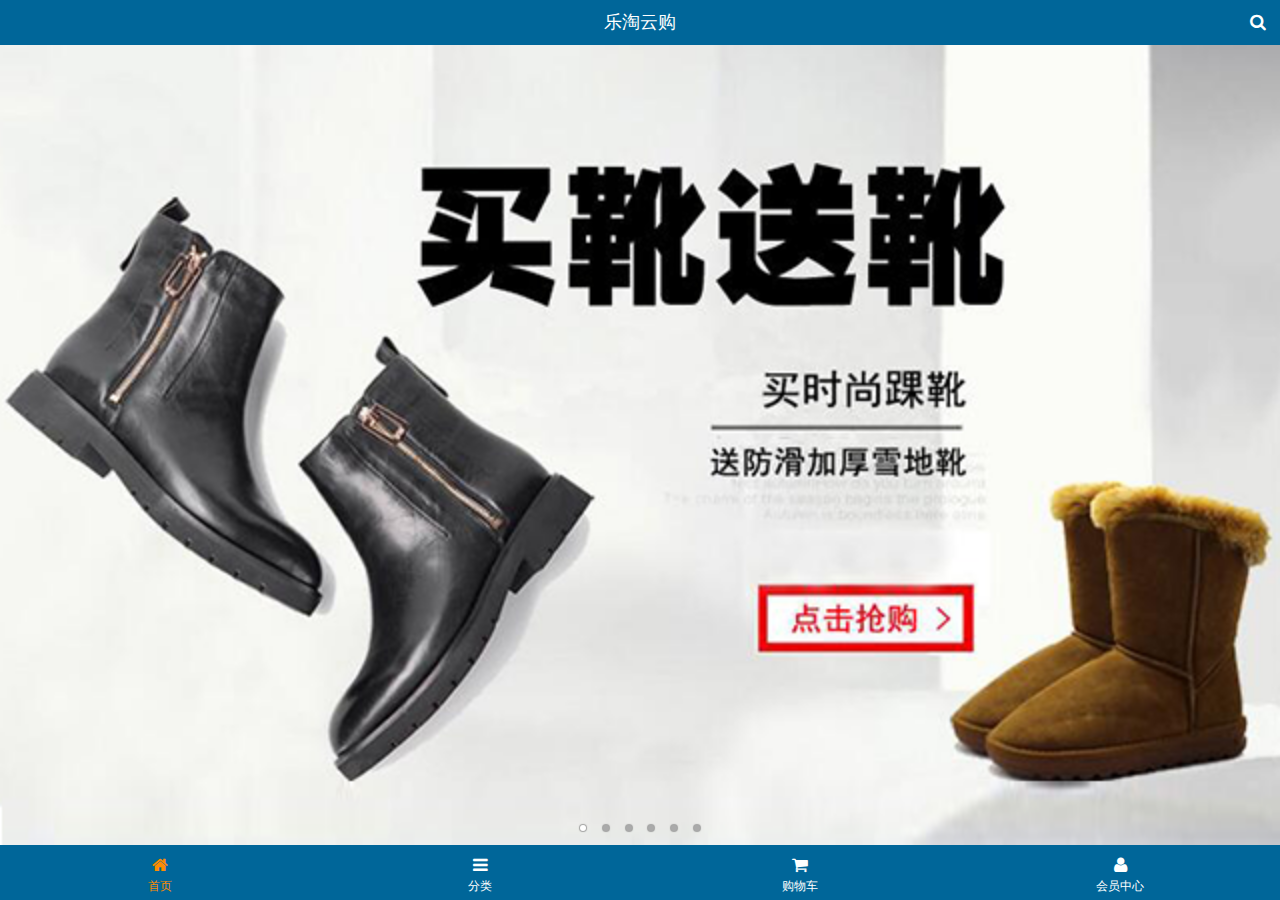
<file: public/mobile/index.html>
<!DOCTYPE html>
<html>
<head lang="en">
    <meta charset="UTF-8">
    <meta name="viewport" content="width=device-width,initial-scale=1.0,user-scalable=0"/>
    <title>乐淘首页</title>
    <link type="image/x-icon" rel="shortcut icon" href="images/favicon.ico">
    <link rel="stylesheet" href="assets/mui/css/mui.css"/>
    <link rel="stylesheet" href="assets/fa/css/font-awesome.min.css"/>
    <link rel="stylesheet" href="css/common.css"/>
    <link rel="stylesheet" href="css/index.css"/>
</head>
<body>
    <div class="lt_container">
        <header class="lt_topBar">
            <h3>乐淘云购</h3>
            <a class="btn_right" href="search.html"><span class="fa fa-search"></span></a>
        </header>
        <div class="lt_content">
            <div class="lt_wrapper">
                <div class="mui-scroll-wrapper">
                    <div class="mui-scroll">
                        <!--轮播图-->
                        <div class="mui-slider">
                            <div class="mui-slider-group mui-slider-loop">
                                <div class="mui-slider-item mui-slider-item-duplicate"><a href="#"><img src="images/banner6.png" /></a></div>
                                <div class="mui-slider-item mui-active"><a href="#"><img src="images/banner1.png" /></a></div>
                                <div class="mui-slider-item"><a href="#"><img src="images/banner2.png" /></a></div>
                                <div class="mui-slider-item"><a href="#"><img src="images/banner3.png" /></a></div>
                                <div class="mui-slider-item"><a href="#"><img src="images/banner4.png" /></a></div>
                                <div class="mui-slider-item"><a href="#"><img src="images/banner5.png" /></a></div>
                                <div class="mui-slider-item"><a href="#"><img src="images/banner6.png" /></a></div>
                                <div class="mui-slider-item mui-slider-item-duplicate"><a href="#"><img src="images/banner1.png" /></a></div>
                            </div>
                            <div class="mui-slider-indicator">
                                <div class="mui-indicator mui-active"></div>
                                <div class="mui-indicator"></div>
                                <div class="mui-indicator"></div>
                                <div class="mui-indicator"></div>
                                <div class="mui-indicator"></div>
                                <div class="mui-indicator"></div>
                            </div>
                        </div>
                        <!--导航栏-->
                        <nav class="lt_nav">
                            <a href="#"><img src="images/nav1.png" alt=""/></a>
                            <a href="#"><img src="images/nav2.png" alt=""/></a>
                            <a href="#"><img src="images/nav3.png" alt=""/></a>
                            <a href="#"><img src="images/nav4.png" alt=""/></a>
                            <a href="#"><img src="images/nav5.png" alt=""/></a>
                            <a href="#"><img src="images/nav6.png" alt=""/></a>
                        </nav>
                        <!--商品区块-->
                        <div class="lt_product">
                            <a class="item" href="#">
                                <img src="images/product.jpg" alt=""/>
                                <span class="mui-ellipsis-2 mui-text-left">adidas阿迪达斯 男式 场下休闲篮球鞋S83700 </span>
                                <p><span>&yen;560.00</span> <span>&yen;560.00</span></p>
                                <button class="mui-btn-blue">立即购买</button>
                            </a>
                            <a class="item" href="#">
                                <img src="images/product.jpg" alt=""/>
                                <span class="mui-ellipsis-2 mui-text-left">adidas阿迪达斯 男式 场下休闲篮球鞋S83700 </span>
                                <p><span>&yen;560.00</span> <span>&yen;560.00</span></p>
                                <button class="mui-btn-blue">立即购买</button>
                            </a>
                            <a class="item" href="#">
                                <img src="images/product.jpg" alt=""/>
                                <span class="mui-ellipsis-2 mui-text-left">adidas阿迪达斯 男式 场下休闲篮球鞋S83700 </span>
                                <p><span>&yen;560.00</span> <span>&yen;560.00</span></p>
                                <button class="mui-btn-blue">立即购买</button>
                            </a>
                            <a class="item" href="#">
                                <img src="images/product.jpg" alt=""/>
                                <span class="mui-ellipsis-2 mui-text-left">adidas阿迪达斯 男式 场下休闲篮球鞋S83700 </span>
                                <p><span>&yen;560.00</span> <span>&yen;560.00</span></p>
                                <button class="mui-btn-blue">立即购买</button>
                            </a>
                        </div>
                    </div>
                </div>
            </div>
        </div>
        <footer class="lt_tabBar">
            <ul>
                <li class="now"><a href="index.html"><span class="fa fa-home"></span><p>首页</p></a></li>
                <li><a href="category.html"><span class="fa fa-bars"></span><p>分类</p></a></li>
                <li><a href="cart.html"><span class="fa fa-shopping-cart"></span><p>购物车</p></a></li>
                <li><a href="user/index.html"><span class="fa fa-user"></span><p>会员中心</p></a></li>
            </ul>
        </footer>
    </div>
<script src="assets/mui/js/mui.js"></script>
<script src="js/common.js"></script>
<script src="js/index.js"></script>
</body>
</html>
</file>
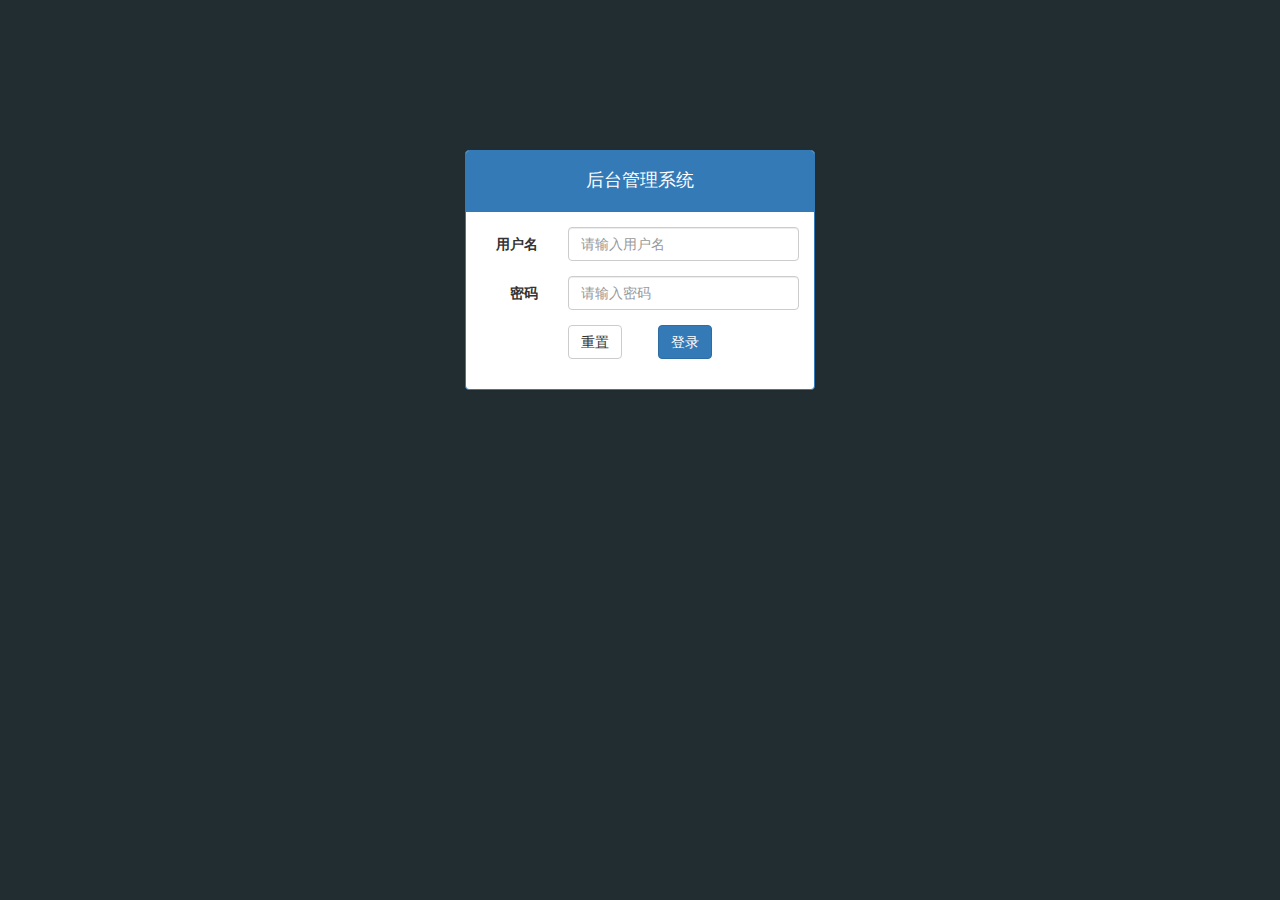
<file: public/back/login.html>
<!DOCTYPE html>
<html>
<head lang="en">
    <meta charset="UTF-8">
    <title>乐淘管理系统-登录</title>
    <link rel="stylesheet" href="lib/bootstrap/css/bootstrap.min.css"/>
    <link rel="stylesheet" href="lib/bootstrap-validator/css/bootstrapValidator.css">
    <link rel="stylesheet" href="lib/nprogress/nprogress.css"/>
    <link rel="stylesheet" href="css/common.css"/>
</head>
<body class="login_bg">

<div class="container">
    <!-- 面板组件    组件》面板》带标题的面板-->
    <div class="col-md-4 col-md-offset-4">
        <div class="panel panel-primary mt_150">
            <div class="panel-heading">
               <h4>后台管理系统</h4>
            </div>
            <!-- 表单    全局css样式》表单》》水平排列的表单-->
            <div class="panel-body">
                <form class="form-horizontal">
                    <div class="form-group">
                        <label for="username"  class="col-sm-3 control-label">用户名</label>
                        <div class="col-sm-9">
                            <input type="text" name="username" class="form-control" autocomplete="off" id="username" placeholder="请输入用户名">
                        </div>
                    </div>
                    <!-- 一个form-group就是一行-->
                    <div class="form-group">
                        <label for="password"  class="col-sm-3 control-label">密码</label>
                        <div class="col-sm-9">
                            <input type="password" name="password" class="form-control" id="password" placeholder="请输入密码">
                        </div>
                    </div>

                    <div class="form-group">
                        <div class="col-sm-offset-3 col-sm-6">
                            <button type="reset" class="btn btn-default pull-left">重置</button>
                            <button type="submit" class="btn btn-primary pull-right">登录</button>
                        </div>
                    </div>
                </form>
            </div>
        </div>

    </div>

</div>








<script src="lib/jquery/jquery.min.js"></script>
<script src="lib/bootstrap/js/bootstrap.min.js"></script>
<script src="lib/bootstrap-validator/js/bootstrapValidator.min.js"></script>
<script src="lib/nprogress/nprogress.js"></script>
<script src="js/common.js"></script>
<script src="js/login.js"></script>
</body>
</html>
</file>
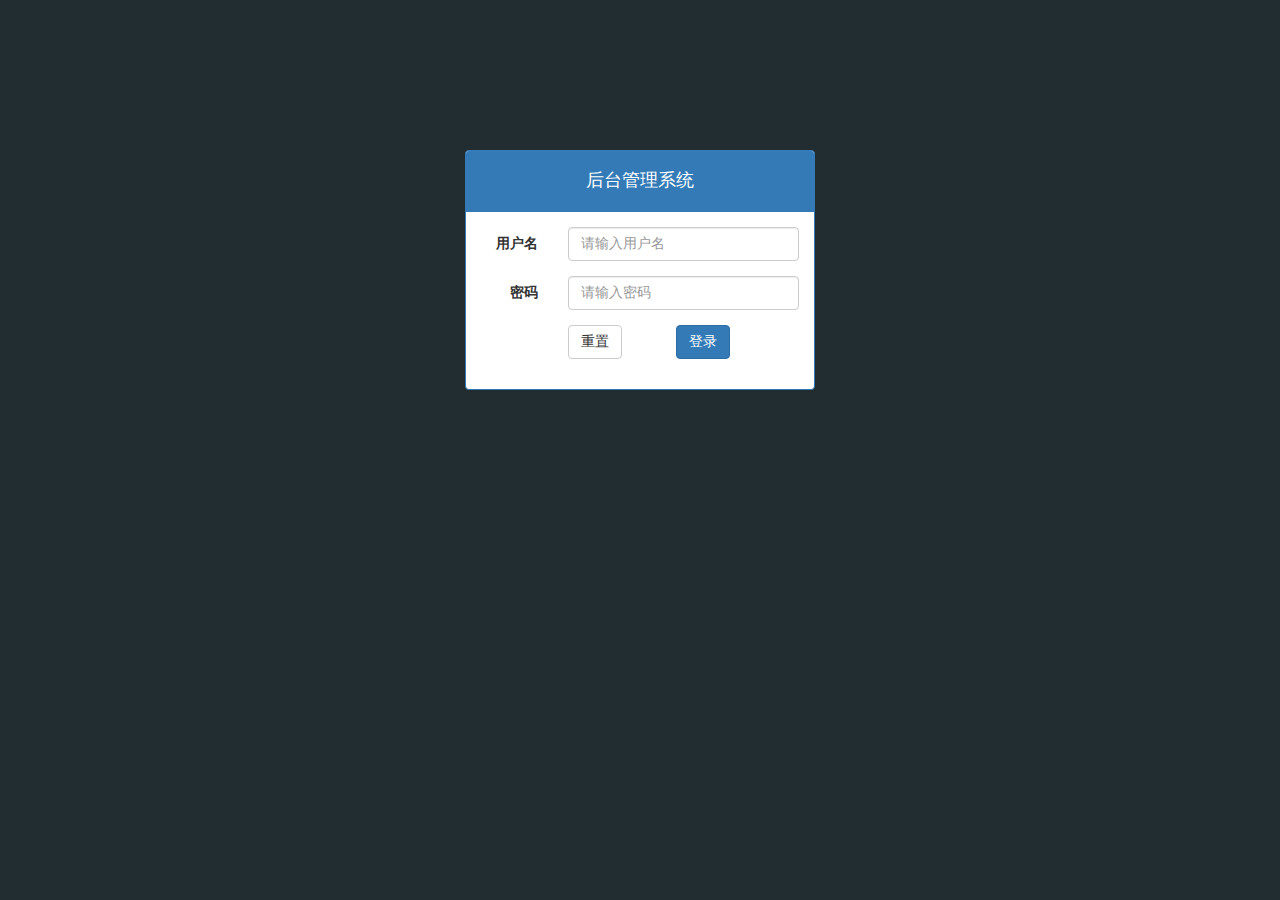
<file: public/manage/login.html>
<!DOCTYPE html>
<html>
<head lang="en">
    <meta charset="UTF-8">
    <title>后台管理系统-登录</title>
    <link rel="stylesheet" href="assets/bootstrap/css/bootstrap.min.css"/>
    <link rel="stylesheet" href="assets/bootstrap-validator/css/bootstrapValidator.min.css"/>
    <link rel="stylesheet" href="assets/nprogress/nprogress.css"/>
    <link rel="stylesheet" href="css/admin.css"/>
</head>
<body class="bg_login">
<div class="container">
    <div class="col-md-4 col-md-offset-4">
        <div class="panel panel-primary mt_150">
            <div class="panel-heading text-center"><h4>后台管理系统</h4></div>
            <div class="panel-body">
                <form id="login" class="form-horizontal" autocomplete="off">
                    <div class="form-group">
                        <label for="inputUserName3" class="col-sm-3 control-label">用户名</label>
                        <div class="col-sm-9">
                            <input name="username" type="text" class="form-control" id="inputUserName3" placeholder="请输入用户名">
                        </div>
                    </div>
                    <div class="form-group">
                        <label for="inputPassword3" class="col-sm-3 control-label">密码</label>
                        <div class="col-sm-9">
                            <input name="password" type="password" class="form-control" id="inputPassword3" placeholder="请输入密码">
                        </div>
                    </div>
                    <div class="form-group">
                        <div class="col-sm-offset-3 col-sm-10">
                            <button type="reset" class="btn btn-default mr_50">重置</button>
                            <button type="submit" class="btn btn-primary">登录</button>
                        </div>
                    </div>
                </form>
            </div>
        </div>
    </div>
</div>
<script src="assets/jquery/jquery.min.js"></script>
<script src="assets/bootstrap/js/bootstrap.min.js"></script>
<script src="assets/bootstrap-validator/js/bootstrapValidator.min.js"></script>
<script src="assets/nprogress/nprogress.js"></script>
<script src="js/admin.js"></script>
<script src="js/login.js"></script>
</body>
</html>
</file>
<file: public/mobile/css/index.css>
/*������*/
.lt_nav{
    margin-top: 10px;
    padding: 0 10px;
}
.lt_nav a{
    float: left;
    width: 33.3333%;
}
.lt_nav a img{
    width: 100%;
    display: block;
}
</file>
<file: public/back/lib/nprogress/nprogress.css>
/* Make clicks pass-through */
#nprogress {
  pointer-events: none;
}

#nprogress .bar {
  background: greenyellow;

  position: fixed;
  z-index: 10000;
  top: 0;
  left: 0;

  width: 100%;
  height: 2px;
}

/* Fancy blur effect */
#nprogress .peg {
  display: block;
  position: absolute;
  right: 0px;
  width: 100px;
  height: 100%;
  box-shadow: 0 0 10px #29d, 0 0 5px #29d;
  opacity: 1.0;

  -webkit-transform: rotate(3deg) translate(0px, -4px);
      -ms-transform: rotate(3deg) translate(0px, -4px);
          transform: rotate(3deg) translate(0px, -4px);
}

/* Remove these to get rid of the spinner */
#nprogress .spinner {
  display: block;
  position: fixed;
  z-index: 1031;
  top: 15px;
  right: 15px;
}

#nprogress .spinner-icon {
  width: 18px;
  height: 18px;
  box-sizing: border-box;

  border: solid 2px transparent;
  border-top-color: #29d;
  border-left-color: #29d;
  border-radius: 50%;

  -webkit-animation: nprogress-spinner 400ms linear infinite;
          animation: nprogress-spinner 400ms linear infinite;
}

.nprogress-custom-parent {
  overflow: hidden;
  position: relative;
}

.nprogress-custom-parent #nprogress .spinner,
.nprogress-custom-parent #nprogress .bar {
  position: absolute;
}

@-webkit-keyframes nprogress-spinner {
  0%   { -webkit-transform: rotate(0deg); }
  100% { -webkit-transform: rotate(360deg); }
}
@keyframes nprogress-spinner {
  0%   { transform: rotate(0deg); }
  100% { transform: rotate(360deg); }
}
</file>
<file: public/back/css/common.css>
@charset "UTF-8";
html,body{
    height: 100%;
}
*{
    padding: 0;
    margin: 0;
    list-style: none;
}
a{
    text-decoration: none;
}
a:hover,
a:link,
a:visited,
a:active{
    text-decoration: none;
}
.table.table-bordered td{
    text-align: center;
    vertical-align: middle;
}
/*登录页的背景颜色*/
.login_bg{
    background-color: #222d32;
}
.mt_150{
    margin-top: 150px;
}
.mb_20{
    margin-bottom: 20px;
}
.panel h4 {
    text-align: center;
}
/*首页*/
.lt_aside{
    width: 180px;
    height: 100%;
    background-color: #222d32;
    position: absolute;
    left: 0;
    transition: all 1s;
}
.lt_aside.now{
    left: -180px;
}
.lt_aside .brand a{
    display: block;
    width: 180px;
    height: 50px;
    background-color: #367fa9;
    color: #fff;
    text-align: center;
    line-height: 50px;
    font-size: 24px;

}
.lt_aside .user{
    width: 180px;
    height: 150px;
}
.lt_aside .user img{
    width: 80px;
    height: 80px;
    display: block;
    margin: 30px auto 0;
    border-radius: 50%;
}
.lt_aside .user p{
    height: 40px;
    line-height: 40px;
    color:#fff;
    text-align: center;
    font-size: 16px;
}
.lt_aside .nav a{
    display: block;
    height: 40px;
    line-height: 40px;
    color: #ddd;
    padding-left: 30px;
    border: 3px solid transparent;
}
.lt_aside .nav a.now{
    border-left-color: #069;
    background-color: #1d1f21;
    color: #ffffff;
}
.lt_aside .nav .child a{
    padding-left: 50px;
}
.lt_main {
    height: 100%;
    padding-left: 180px;
    transition: all 1s;
}
.lt_main.now{
    padding-left: 0;
}
.lt_main .topbar{
    height: 50px;
    background-color: #3c8dbc;
    padding: 0 20px;
    line-height: 50px;
    margin-bottom: 20px;
}
.lt_main .topbar a{
    color: #fff;
    font-size: 16px;

}
.pic_left,
.pic_right{
    width: 45%;
    height: 400px;
}
/*上传图片的样式*/
.upload_box{
    width: 82px;
    height: 34px;
    position: relative;
}
.upload_box:hover button{
    color:#333;
    background-color: #e6e6e6;
    border-color: #adadad;
}
.upload_box input {
    position: absolute;
    top: 0;
    left: 0;
    width: 100%;
    height: 100%;
    opacity: 0;
}
</file>
<file: public/manage/assets/nprogress/nprogress.css>
/* Make clicks pass-through */
#nprogress {
  pointer-events: none;
}

#nprogress .bar {
  background: greenyellow;

  position: fixed;
  z-index: 10000;
  top: 0;
  left: 0;

  width: 100%;
  height: 2px;
}

/* Fancy blur effect */
#nprogress .peg {
  display: block;
  position: absolute;
  right: 0px;
  width: 100px;
  height: 100%;
  box-shadow: 0 0 10px #29d, 0 0 5px #29d;
  opacity: 1.0;

  -webkit-transform: rotate(3deg) translate(0px, -4px);
      -ms-transform: rotate(3deg) translate(0px, -4px);
          transform: rotate(3deg) translate(0px, -4px);
}

/* Remove these to get rid of the spinner */
#nprogress .spinner {
  display: block;
  position: fixed;
  z-index: 1031;
  top: 15px;
  right: 15px;
}

#nprogress .spinner-icon {
  width: 18px;
  height: 18px;
  box-sizing: border-box;

  border: solid 2px transparent;
  border-top-color: #29d;
  border-left-color: #29d;
  border-radius: 50%;

  -webkit-animation: nprogress-spinner 400ms linear infinite;
          animation: nprogress-spinner 400ms linear infinite;
}

.nprogress-custom-parent {
  overflow: hidden;
  position: relative;
}

.nprogress-custom-parent #nprogress .spinner,
.nprogress-custom-parent #nprogress .bar {
  position: absolute;
}

@-webkit-keyframes nprogress-spinner {
  0%   { -webkit-transform: rotate(0deg); }
  100% { -webkit-transform: rotate(360deg); }
}
@keyframes nprogress-spinner {
  0%   { transform: rotate(0deg); }
  100% { transform: rotate(360deg); }
}
</file>
<file: public/manage/css/admin.css>
body{
    font-family: "Microsoft YaHei";
}
a:hover,a:active,a:focus{
    text-decoration: none;
}
/*login page*/
.bg_login{
    background: #222d32;
}
.mt_150{
    margin-top: 150px;
}
.mr_50{
    margin-right: 50px;
}
.mb_15{
    margin-bottom: 15px;
}
/*main page*/
.ad_aside{
    width: 180px;
    height: 100%;
    background: #222d32;
    position: absolute;
}
.ad_aside .brand{
    width: 100%;
    height: 50px;
    background: #367fa9;
}
.ad_aside .brand a{
    color: #fff;
    display: block;
    line-height: 50px;
    text-align: center;
    font-size: 20px;
    font-weight: bold;
}
.ad_aside .user{
    padding: 30px 20px;
}
.ad_aside .user img{
    width: 50px;
    height: 50px;
    border-radius: 25px;
    overflow: hidden;
}
.ad_aside .user span{
    color: #fff;
    font-size: 12px;
}
.ad_aside .menu ul{
    list-style: none;
    margin: 0;
    padding: 0;
}
.ad_aside .menu ul li{
}
.ad_aside .menu ul li a{
    display: block;
    height: 40px;
    line-height: 40px;
    color: #aaa;
    border: 3px solid transparent;
    padding-left: 30px;
}
.ad_aside .menu ul li.now > a{
    border-left-color: #3c8dbc;
    background: #1d1f21;
    color: #fff;
}
.ad_aside .menu ul li .child a{
    height: 30px;
    line-height: 30px;
    padding-left: 50px;
    font-size: 12px;
}
.ad_aside .menu ul li .child a.now{
    color: #fff;
}



.ad_section{
    padding-left: 180px;
}
.ad_section.menu{
    padding-left: 0;
}
.ad_section .ad_nav{
    height: 50px;
    background: #3c8dbc;
    margin-bottom: 20px;
}
.ad_section .ad_nav a{
    font-size: 16px;
    color: #fff;
    margin-top: 14px;
}
.ad_section .ad_nav a:first-child{
    margin-left: 15px;
    float: left;
}
.ad_section .ad_nav a:last-child{
    margin-right: 15px;
    float: right;
}

.ad_content{
    margin-top: 20px;
}
.ad_content .picTable{
    float: left;
    width: 45%;
    height: 400px;
}
.ad_content .picTable:first-child{
    margin-right: 10%;
}

.table th,.table td{
    text-align: center;
}
.page{
    text-align: right;
}
.page .pagination{
    margin-top: 0;
}
</file>
<file: public/mobile/css/common.css>
/*reset css*/
/*common css*/
/*大容器*/
.lt_container{
    position: absolute;
    left: 0;
    top: 0;
    background: #fff;
    width: 100%;
    height: 100%;
    overflow: hidden;
}
/*顶部通栏*/
.lt_topBar{
    width: 100%;
    height: 45px;
    background: #069;
    position: absolute;
    left: 0;
    top: 0;
}
.lt_topBar h3{
    font-size: 18px;
    line-height: 45px;
    text-align: center;
    color: #fff;
    margin: 0;
    font-weight: normal;
}
.lt_topBar a{
    position: absolute;
    top: 0;
    width: 45px;
    height: 45px;
    text-align: center;
    line-height: 45px;
    color: #fff;
}
.lt_topBar .btn_left{
    left: 0;
}
.lt_topBar .btn_left .mui-icon{
    font-weight: bold;
}
.lt_topBar .btn_right{
    right: 0;
}
/*主体内容*/
.lt_content{
    width: 100%;
    height: 100%;
    padding-top: 45px;
    padding-bottom: 55px;
}
.lt_content .lt_wrapper{
    width: 100%;
    height: 100%;
    position: relative;
}
/*底部页签*/
.lt_tabBar{
    width: 100%;
    height: 55px;
    background: #069;
    position: absolute;
    left: 0;
    bottom: 0;
}
.lt_tabBar ul{
    list-style: none;
    margin: 0;
    padding: 0;
}
.lt_tabBar ul li{
    width: 25%;
    float: left;
    text-align: center;
    padding-top: 10px;
}
.lt_tabBar ul li.now a{
    color: darkorange;
}
.lt_tabBar ul li.now a p{
    color: darkorange;
}
.lt_tabBar ul li a{
    color: #fff;
}
.lt_tabBar ul li a p{
    color: #fff;
    font-size: 12px;
    padding-bottom: 0;
    margin-bottom: 0;
}


/*model css*/

/*商品*/
.lt_product{
    padding: 0 10px;
    background: #fff;
}
.lt_product .item{
    width: 48%;
    float: left;
    text-align: center;
    box-shadow: 0 0 5px #ccc;
    margin-top: 10px;
    padding: 10px 5px;
}
/*even 偶数  odd 奇数*/
.lt_product .item:nth-child(even){
    margin-left: 4%;
}
.lt_product .item img{
    width: 100%;
    display: block;
    margin-bottom:5px;
}
.lt_product .mui-ellipsis-2{
    height: 41px;
}
.lt_product .item p{
    font-size: 12px;
}
.lt_product .item p span:first-child{
    color: red;
}
.lt_product .item p span:last-child{
    color: grey;
    text-decoration: line-through;
}

/*加载中效果*/
.loading{
    min-height: 250px;
    width: 100%;
    text-align: center;
    line-height: 250px;
}
.loading .mui-icon{
    color: #069;
    animation: rotateLoading 1s infinite;
}
@keyframes rotateLoading {
    from{
        transform: rotate(0deg);
        -webkit-transform: rotate(0deg);
    }
    to{
        transform: rotate(360deg);
        -webkit-transform: rotate(360deg);
    }
}
/*webkit兼容*/
@-webkit-keyframes rotateLoading {
    from{
        transform: rotate(0deg);
        -webkit-transform: rotate(0deg);
    }
    to{
        transform: rotate(360deg);
        -webkit-transform: rotate(360deg);
    }
}
</file>
<file: public/back/lib/bootstrap-validator/css/bootstrapValidator.css>
/**
 * BootstrapValidator (http://bootstrapvalidator.com)
 * The best jQuery plugin to validate form fields. Designed to use with Bootstrap 3
 *
 * @author      http://twitter.com/nghuuphuoc
 * @copyright   (c) 2013 - 2014 Nguyen Huu Phuoc
 * @license     MIT
 */

.bv-form .help-block {
    margin-bottom: 0;
}
.bv-form .tooltip-inner {
    text-align: left;
}
.nav-tabs li.bv-tab-success > a {
    color: #3c763d;
}
.nav-tabs li.bv-tab-error > a {
    color: #a94442;
}
</file>
<file: public/manage/assets/bootstrap-validator/css/bootstrapValidator.min.css>
/*!
 * BootstrapValidator (http://bootstrapvalidator.com)
 * The best jQuery plugin to validate form fields. Designed to use with Bootstrap 3
 *
 * @version     v0.5.1, built on 2014-08-22 4:55:09 PM
 * @author      https://twitter.com/nghuuphuoc
 * @copyright   (c) 2013 - 2014 Nguyen Huu Phuoc
 * @license     MIT
 */

.bv-form .help-block{margin-bottom:0}.bv-form .tooltip-inner{text-align:left}.nav-tabs li.bv-tab-success>a{color:#3c763d}.nav-tabs li.bv-tab-error>a{color:#a94442}
</file>
